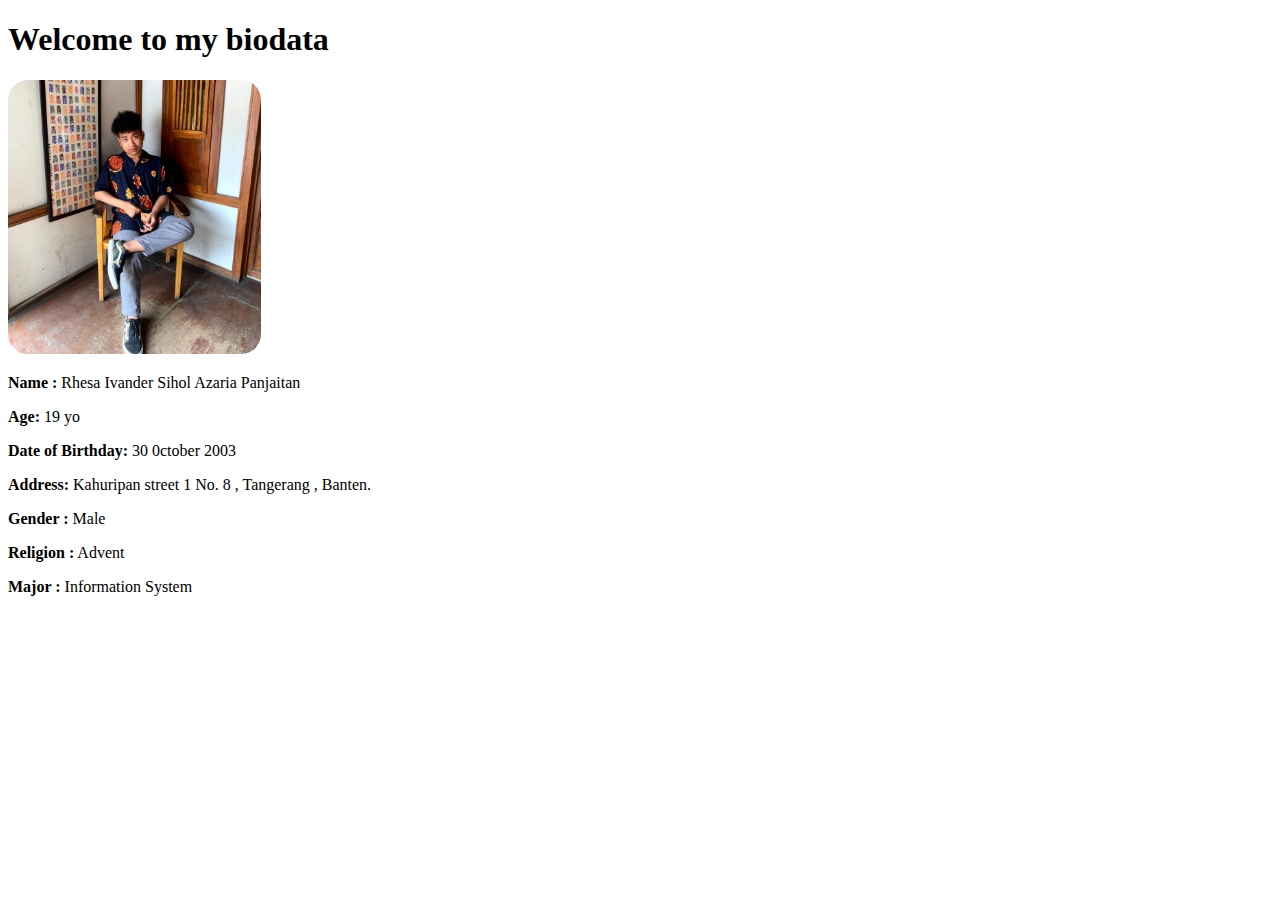
<file: biodata.html>
<!DOCTYPE html>
<html lang="en">
<head>
    <meta charset="UTF-8">
    <meta name="viewport" content="width=device-width, initial-scale=1.0">
    
    <title>biodata</title>
</head>
<body>
    <h1>Welcome to my biodata</h1>
    <img style="width: 20%; border-radius:20px;"src="biodatas.jpg" alt="">
    <p><strong>Name :</strong> Rhesa Ivander Sihol Azaria Panjaitan</p>
    <p><strong>Age:</strong> 19 yo </p>
    <p><strong>Date of Birthday:</strong> 30 0ctober 2003 </p>
    <p><strong>Address:</strong> Kahuripan street 1 No. 8 , Tangerang , Banten.</p>
    <p><strong>Gender :</strong> Male</p>
    <p><strong>Religion :</strong> Advent</p>
    <p><strong>Major :</strong> Information System</p>
</body>
</html>
</file>
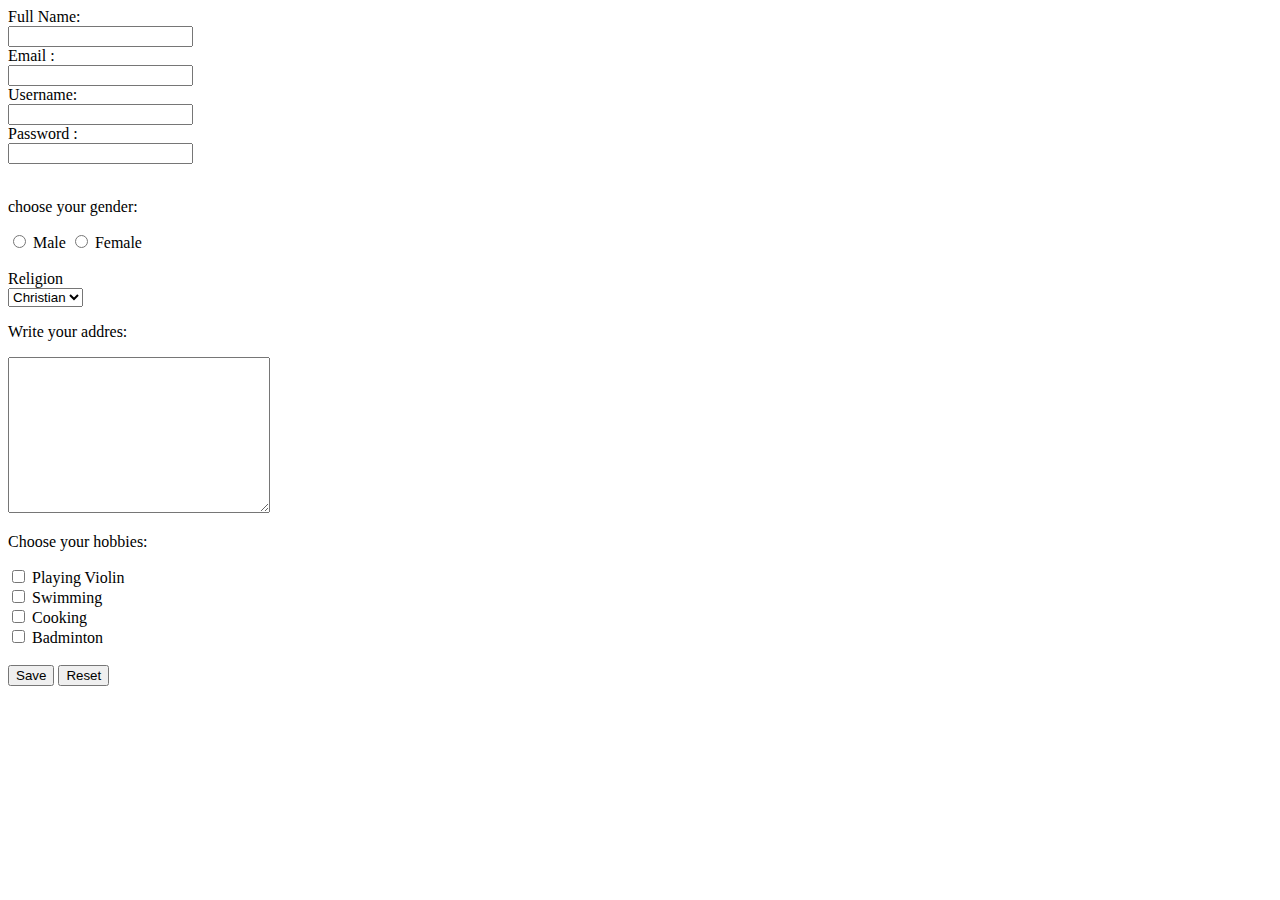
<file: contact_us.html>
<!DOCTYPE html>
<html lang="en">
    <meta charset="UTF-8">
    <meta name="viewport" content="width=device-width, initial-scale=1.0">
    <title>Contact</title>
</head>
<body>
    <form >
        <!--input type text-->
        <label for="fullname">Full Name:</label><br>
        <input type="text" name="fullname"><br>

        <!--Input type email-->
        <label for="email">Email :</label><br>
        <input type="email" id="email" name="email"><br>
        
        <!--input type text-->
        <label for="username">Username:</label><br>
        <input type="text" name="username"><br>

        <!--Input type password-->
        <label for="password">Password :</label><br>
        <input type="password" id="password" name="password"><br><br>

        <!--Input type radio-->
        <p>choose your gender:</p>
        <input type="radio" id="male" name="gender" value="male">
        <label for="male">Male</label> 
        <input type="radio" id="female" name="gender" value="female">
        <label for="female">Female</label><br><br>

        <!--Select Element-->
        <label for="religion">Religion</label><br>
        <select id="religion" name="religion">
        <option value="Christian">Christian</option>
        <option value="Moslem">Moslem</option>
        <option value="Buddhist">Buddhist</option>
        <option value="Hindu">Hindu</option>
        </select><br>

        <!--Text Area Element-->
        <p>Write your addres:</p>
        <textarea name="comment" rows="10" cols="30"></textarea>

        <!--input type checkbox-->
        <p>Choose your hobbies:</p>
        <input type="checkbox" id="violin" name="hobby1" value="violin">
        <label for="violin">Playing Violin</label><br>
        <input type="checkbox" id="swimming" name="hobby2" value="swimming">
        <label for="swimming">Swimming</label><br>
        <input type="checkbox" id="cooking" name="hobby3" value="cooking">
        <label for="cooking">Cooking</label><br>
        <input type="checkbox" id="badminton" name="hobby4" value="badminton">
        <label for="badminton">Badminton</label><br><br>

        <!--Input type submit-->
        <input type="submit"value="Save">
        <!--Input type reset-->
        <input type="reset">
    </form>
</body>
</html>
</file>
